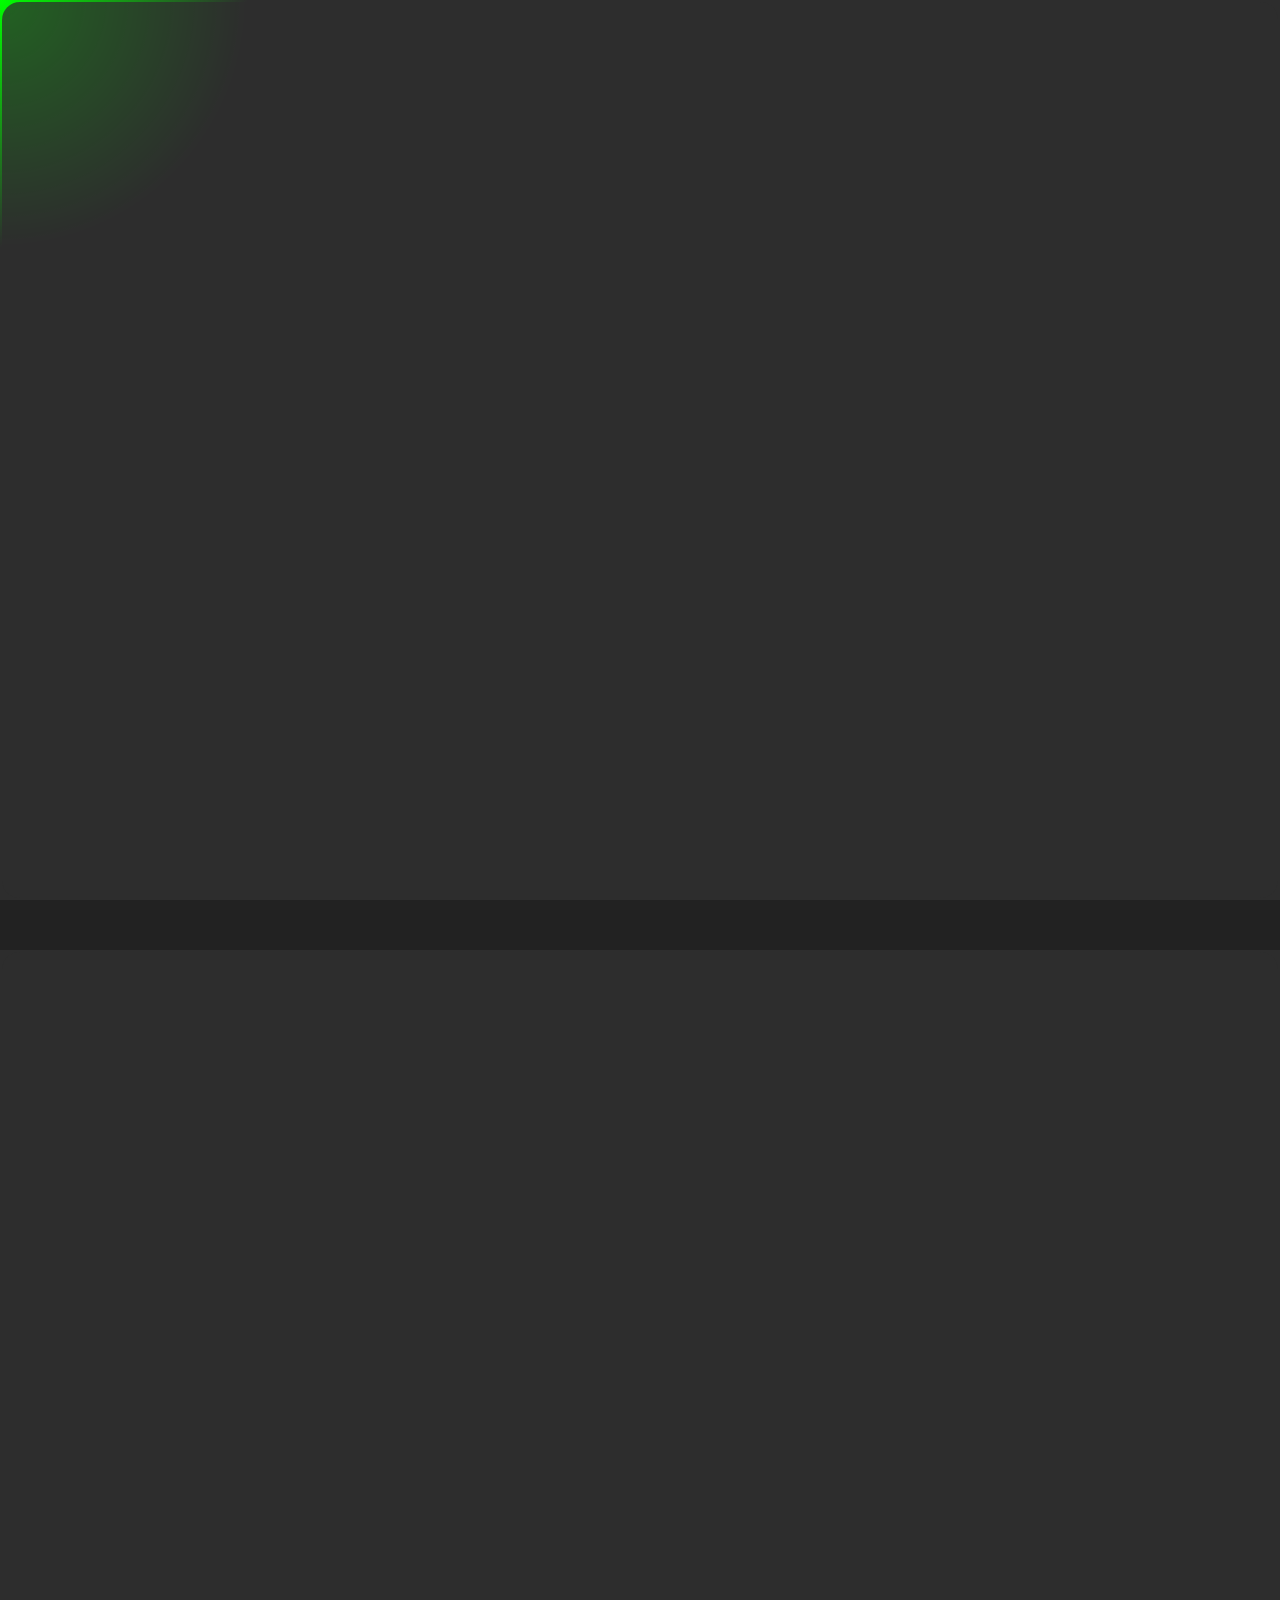
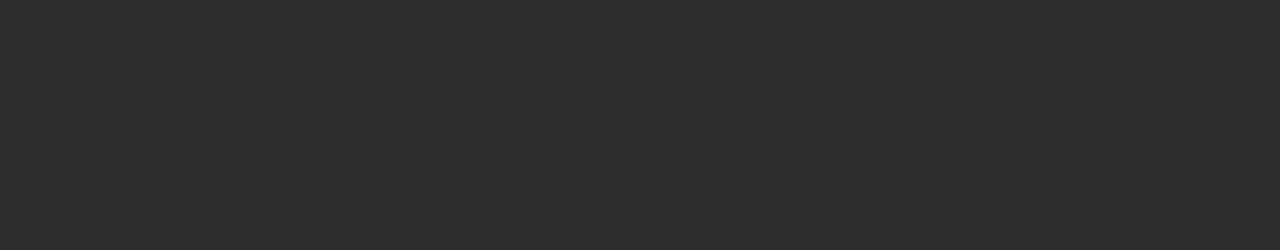
<file: second-page/glowing.html>
<!DOCTYPE html>
<html lang="en">
<head>
  <meta charset="UTF-8">
  <meta name="viewport" content="width=device-width, initial-scale=1.0">
  <title>Glowing Corner Hover Effects</title>
  <link rel="stylesheet" href="./style.css">
</head>
<body>
  <div class="container">
      <div class="card" style="--clr: #0f0;"></div>
      <div class="card" style="--clr: #ff0;"></div>
  </div>
  <script>
    const cards = document.querySelectorAll('.card')
    cards.forEach(card => {
      card.onmousemove = function(e) {
        const x = e.pageX - card.offsetLeft,
              y = e.pageY - card.offsetTop

        card.style.setProperty('--x', x + 'px')      
        card.style.setProperty('--y', y + 'px')      
      }
    })
  </script>
</body>
</html>
</file>
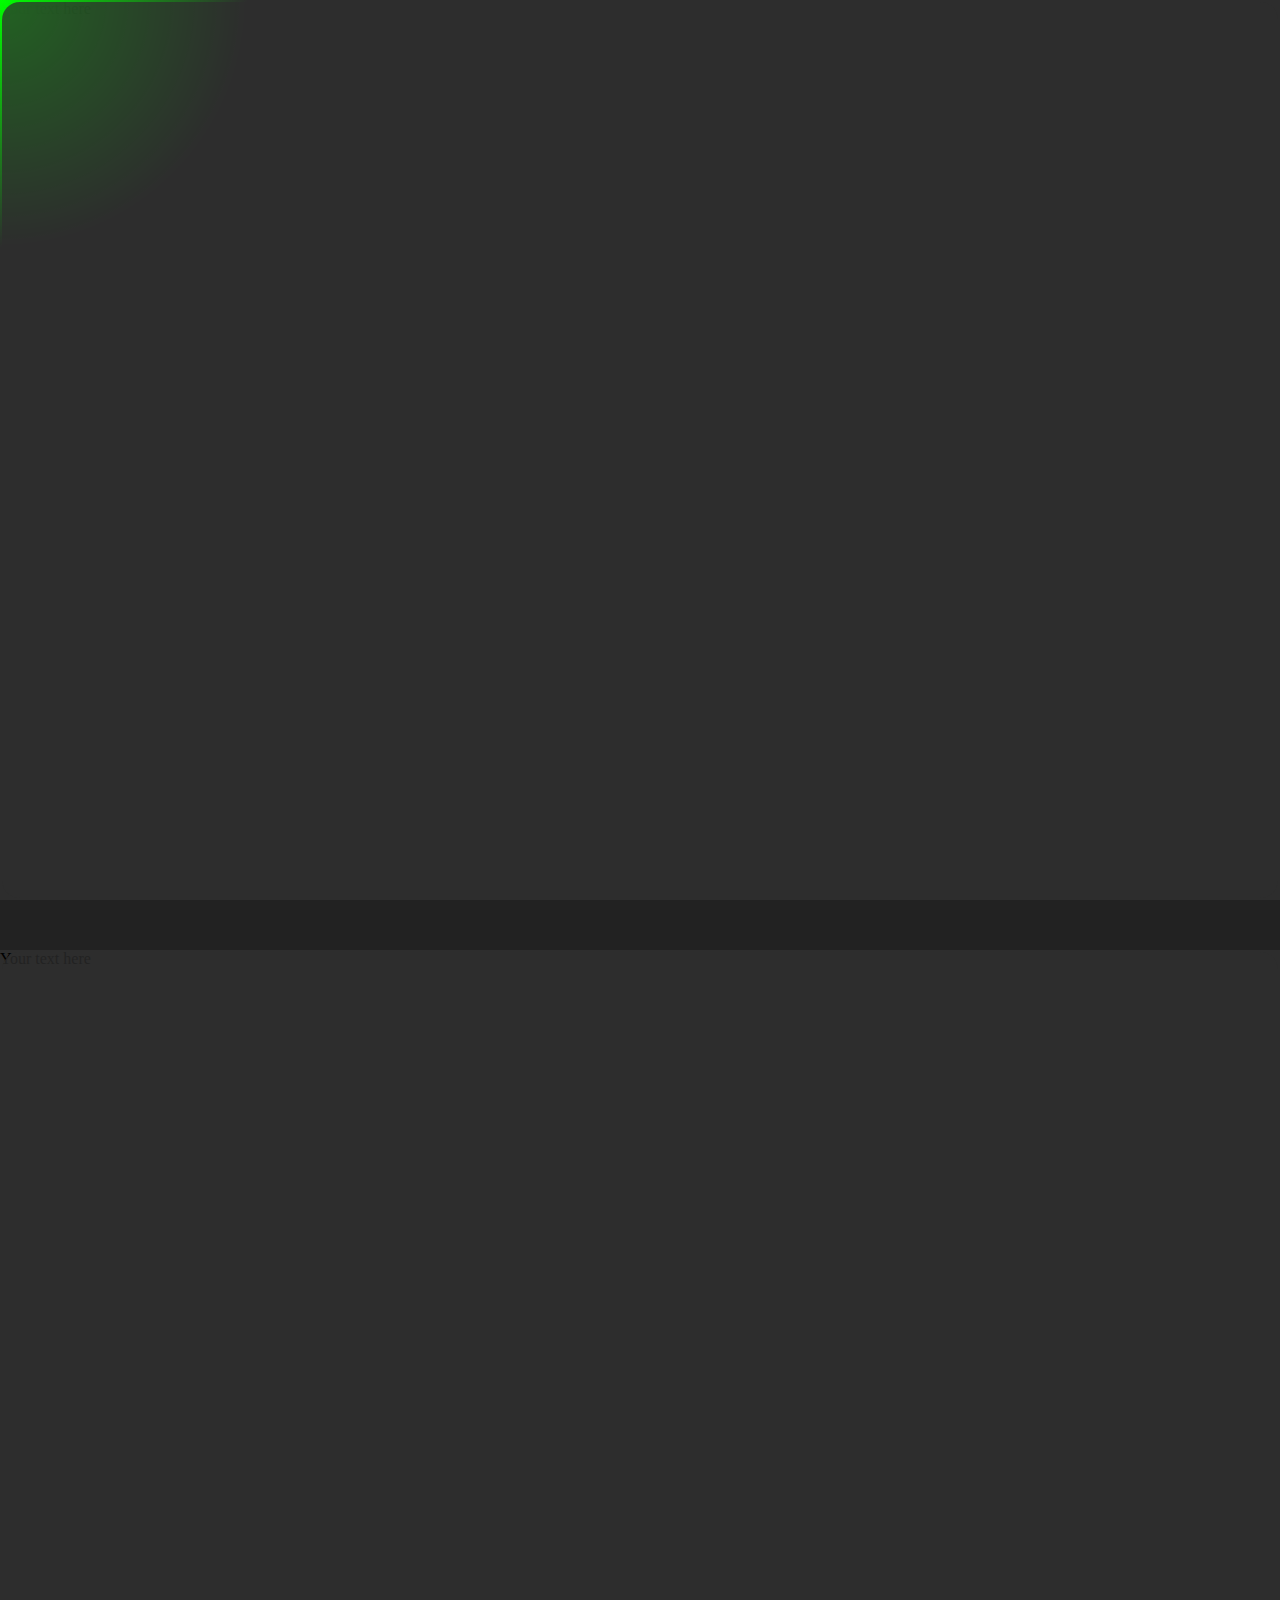
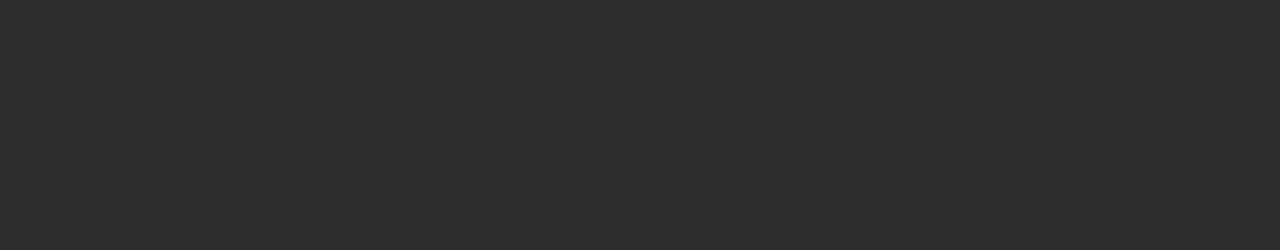
<file: second-page/success-文字若现.html>
<!DOCTYPE html>
<html lang="en">
<head>
  <meta charset="UTF-8">
  <meta name="viewport" content="width=device-width, initial-scale=1.0">
  <title>Glowing Corner Hover Effects</title>
  <link rel="stylesheet" href="./style.css">
</head>
<body>
  <div class="container">
      <div class="card" style="--clr: #0f0;">
        <div class="text">Your text here</div>
      </div>
      <div class="card" style="--clr: #ff0;">
        <div class="text">Your text here</div>
      </div>
  </div>
  <script>
    const cards = document.querySelectorAll('.card')
    cards.forEach(card => {
      card.onmousemove = function(e) {
        const x = e.pageX - card.offsetLeft,
              y = e.pageY - card.offsetTop

        card.style.setProperty('--x', x + 'px')      
        card.style.setProperty('--y', y + 'px') 

        // Check if the mouse is in a specific region to show text
        const isInTextRegion = x > 100 && x < 200 && y > 100 && y < 200;

        const text = card.querySelector('.text');
        text.style.opacity = isInTextRegion ? 1 : 0;
      }
    })
  </script>
</body>
</html>
</file>
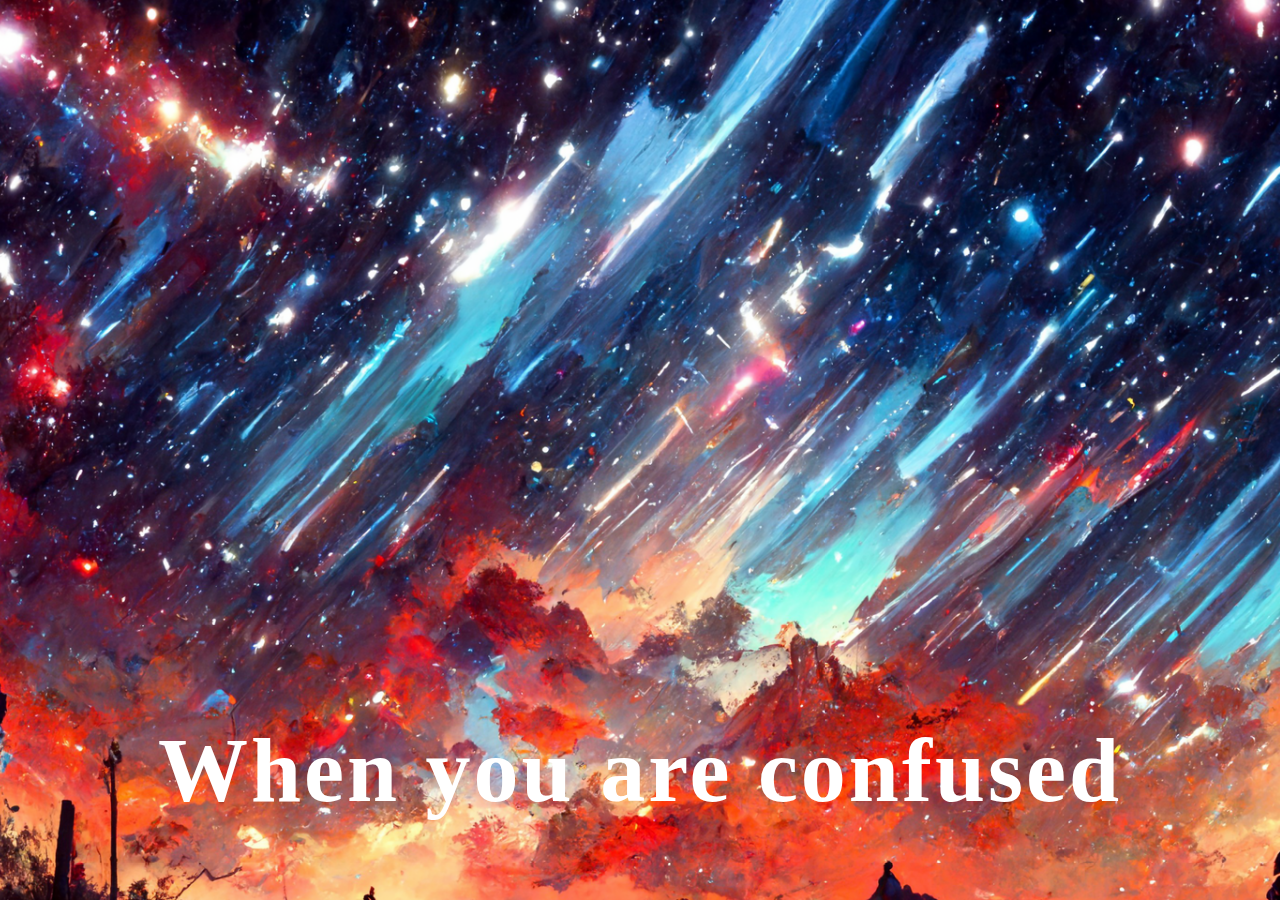
<file: third-page/scroll.html>
<!DOCTYPE html>
<html lang="en">

<head>
    <meta charset="UTF-8">
    <meta http-equiv="X-UA-Compatible" content="IE=edge">
    <meta name="viewport" content="width=, initial-scale=1.0">
    <title>山羊の前端小窝</title>
</head>
<style>
    * {
        padding: 0;
        margin: 0;
    }
    .shell{
        height: 100vh;
        overflow-x: hidden;
        perspective: 3px;
    }
    .shell div{
        position: relative;
        display: flex;
        justify-content: center;
        align-items: center;
        font-style: 30px;
        letter-spacing: 2px;
    }
    .image{
        transform: translateZ(-1px) scale(1.6);
        background-size: cover;
        height: 100vh;
        z-index: -1;
    }
    .text{
        height: 50vh;
        background-color: #fff;
    }
    .text h1{
        color: #000;
    }
    .heading{
        z-index: -1;
        transform: translateY(-30vh) translateZ(1px);
        color: #fff;
        font-size: 30px;
    }
</style>

<body>
    <div class="shell">
        <div class="image" style="background-image: url('./1.jpg');"></div>
        <div class="heading">
            <h1>When you are confused</h1>
        </div>
        <div class="text">
            <h1>Set goals in your mind</h1>
        </div>

        <div class="image" style="background-image: url('./2.jpg');"></div>
        <div class="heading">
            <h1>When you're down</h1>
        </div>
        <div class="text">
            <h1>Try to wake up the beast in your heart</h1>
        </div>

        <div class="image" style="background-image: url('./3.jpg');"></div>
        <div class="heading">
            <h1>When prople leave you</h1>
        </div>
        <div class="text">
            <h1>It's time to start your season</h1>
        </div>

        <div class="image" style="background-image: url('./4.jpg');"></div>
        <div class="heading">
            <h1>Come on,stranger.</h1>
        </div>
    </div>
</body>

</html>
</file>
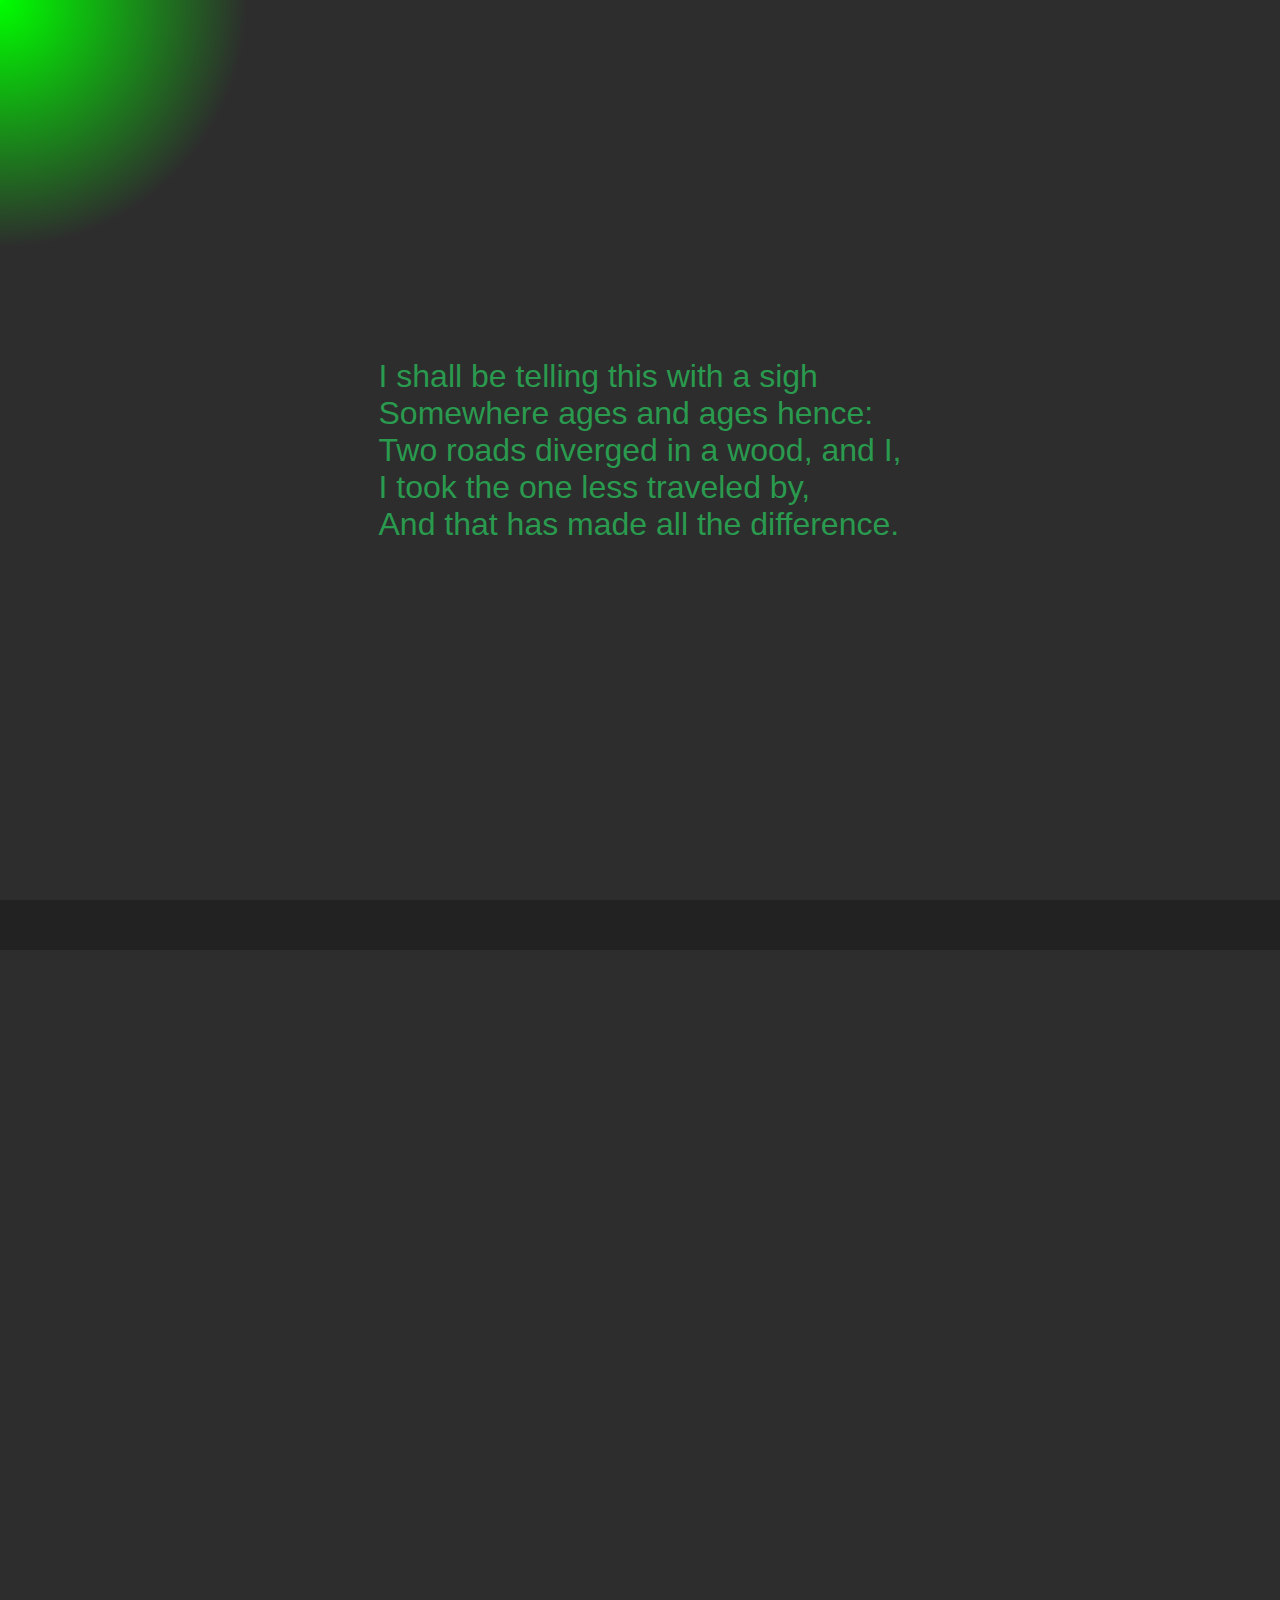
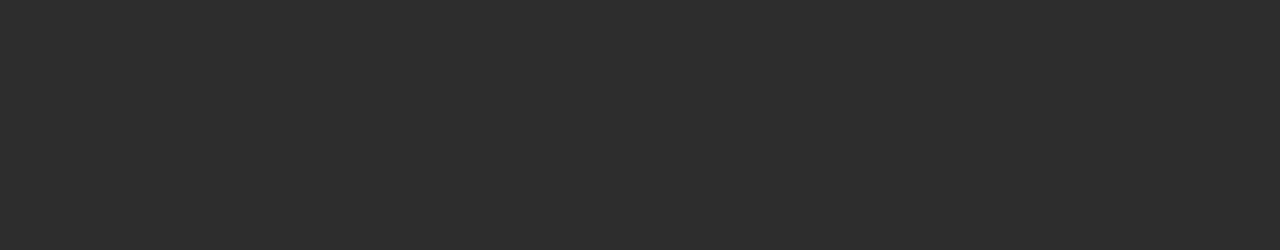
<file: second-page/trial/glow1.html>
<!DOCTYPE html>
<html lang="en">
<head>
  <meta charset="UTF-8">
  <meta name="viewport" content="width=device-width, initial-scale=1.0">
  <title>Glowing Corner Hover Effects</title>
  <link rel="stylesheet" href="./style.css">
</head>
<body>
  <div class="container">
      <div class="card" style="--clr: #0f0;">
        <div class = "text">
          <p>I shall be telling this with a sigh</p>
          <p>Somewhere ages and ages hence:</p>
          <p>Two roads diverged in a wood, and I,</p>
          <p>I took the one less traveled by,</p>
          <p>And that has made all the difference.</p>

        </div>

        
      </div>
      <div class="card" style="--clr: #ff0;"></div>
  </div>
  <script>
    const cards = document.querySelectorAll('.card')
    cards.forEach(card => {
      card.onmousemove = function(e) {
        const x = e.pageX - card.offsetLeft,
              y = e.pageY - card.offsetTop

        card.style.setProperty('--x', x + 'px')      
        card.style.setProperty('--y', y + 'px')      
      }
    })
  </script>
</body>
<!-- </html>
<body>
  <div class="container">
      <div class="card" style="--clr: #0f0;">
        <div class="text">Your Text Here</div>
      </div>
      <div class="card" style="--clr: #ff0;">
        <div class="text">Your Text Here</div>
      </div>
  </div>
  <script>
    const cards = document.querySelectorAll('.card')
    cards.forEach(card => {
      card.onmousemove = function(e) {
        const x = e.pageX - card.offsetLeft,
              y = e.pageY - card.offsetTop

        card.style.setProperty('--x', x + 'px')      
        card.style.setProperty('--y', y + 'px')      
      }
    })
  </script>
</body> -->
</file>
<file: second-page/style.css>
* {
  margin: 0;
  padding: 0;
  box-sizing: border-box;
}

body {
  display: flex;
  justify-content: center;
  align-items: center;
  min-height: 100vh;
  background-color: #222;
}

.container {
  display: flex;
  justify-content: center;
  align-items: center;
  gap: 50px;
  flex-wrap: wrap ;
}

.container .card {
  position: relative;
  width: 100vw;
  height: 100vh;
  background-color: rgba(45, 45, 45, 1);
  /* border-radius: 20px; */
  overflow: hidden;  
}

.container .card::before {
  content: '';
  position: absolute;
  top: var(--y);
  left: var(--x);
  transform: translate(-50%, -50%);
  background: radial-gradient(var(--clr), transparent, transparent);
  width: 700px;
  height: 700px;
  opacity: 0;
  transition: .5s, top 0, left：0;
}

.container .card:hover::before {
  opacity: 1;
}

.container .card::after {
  content: '';
  position: absolute;
  inset: 2px;
  border-radius: 18px;
  background-color: rgba(45, 45, 45, .75);
}
</file>
<file: second-page/trial/style.css>
* {
  margin: 0;
  padding: 0;
  box-sizing: border-box;
}

body {
  display: flex;
  justify-content: center;
  align-items: center;
  min-height: 100vh;
  background-color: #222;
}

.container {
  display: flex;
  justify-content: center;
  align-items: center;
  gap: 50px;
  flex-wrap: wrap ;
}

.container .card {
  position: relative;
  width: 100vw;
  height: 100vh;
  background-color: rgba(45, 45, 45, 1);
  overflow: hidden;  
}

.container .card .text {
  position: absolute;
  top: 50%;
  left: 50%;
  transform: translate(-50%, -50%);
  font-family: 'Your Font Here', sans-serif; /* 请替换为您想要使用的字体 */
  font-size: 2em; /* 请替换为您想要的字体大小 */
  color: rgb(42, 154, 79); /* 请替换为您想要的文字颜色 */
  opacity: 0;
  transition: opacity 0.5s, top 0, left 0;
}

.container .card::before {
  content: '';
  position: absolute;
  top: var(--y);
  left: var(--x);
  transform: translate(-50%, -50%);
  background: radial-gradient(var(--clr), transparent, transparent);
  width: 700px;
  height: 700px;
  opacity: 0;
  transition: .5s, top 0, left 0;
}

.container .card:hover::before {
  opacity: 1;
}

.container .card:hover .text {
  opacity: 1;
}
</file>
